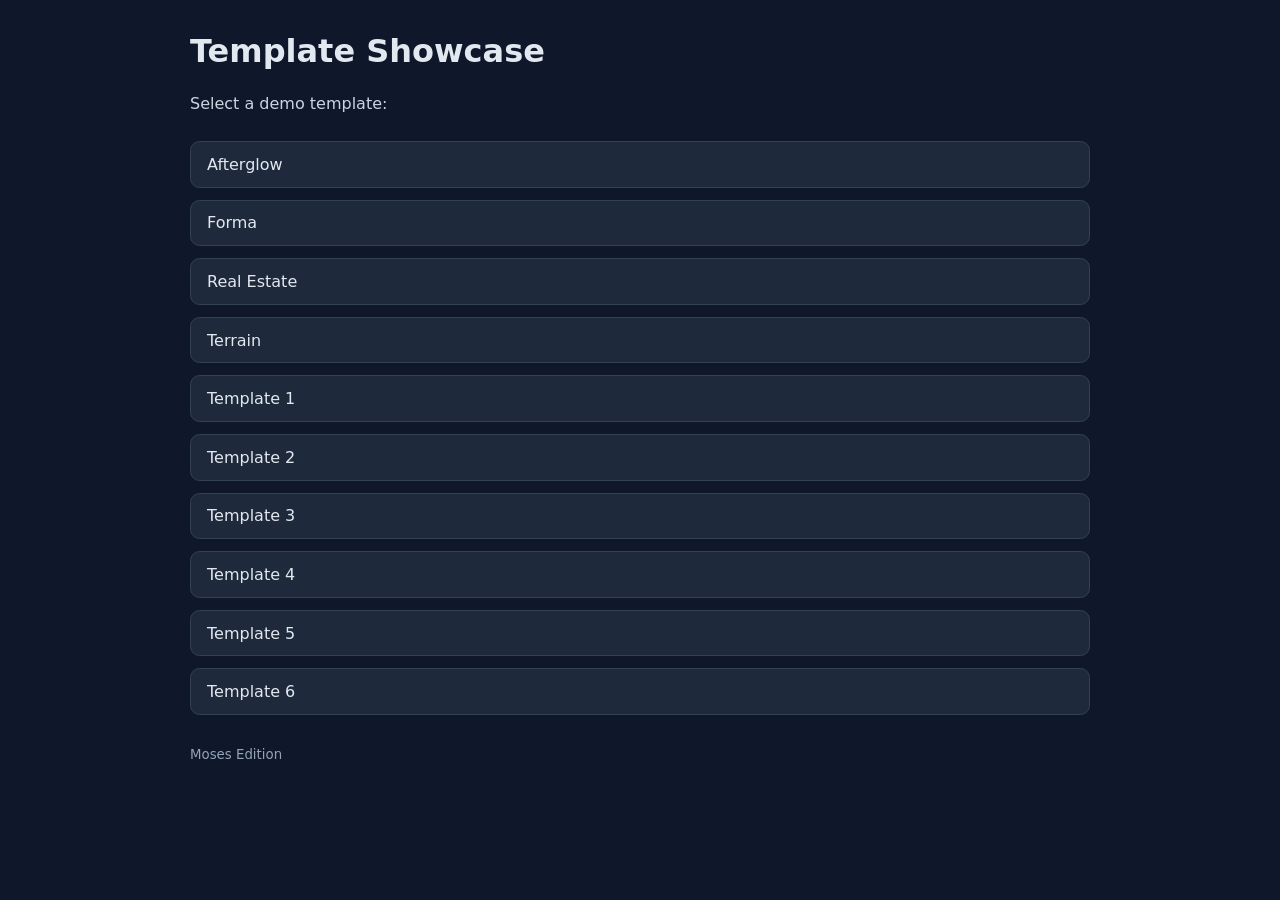
<file: index.html>
<!doctype html>
<html lang="en">

<head>
  <meta charset="utf-8" />
  <meta name="viewport" content="width=device-width, initial-scale=1" />
  <title>Websites Template Showcase</title>
  <style>
    :root {
      color-scheme: light dark;
      font-family: Inter, system-ui, -apple-system, Segoe UI, Roboto, sans-serif;
    }

    body {
      margin: 0;
      padding: 2rem 1rem 3rem;
      background: #0f172a;
      color: #e2e8f0;
    }

    main {
      max-width: 900px;
      margin: 0 auto;
    }

    h1 {
      margin-top: 0;
      font-size: 2rem;
    }

    p {
      line-height: 1.6;
      color: #cbd5e1;
    }

    ul {
      list-style: none;
      padding: 0;
      margin: 1.5rem 0 0;
      display: grid;
      gap: 0.75rem;
    }

    a {
      display: block;
      padding: 0.8rem 1rem;
      border-radius: 0.6rem;
      text-decoration: none;
      color: #e2e8f0;
      background: #1e293b;
      border: 1px solid #334155;
    }

    a:hover {
      background: #334155;
    }

    small {
      display: block;
      margin-top: 2rem;
      color: #94a3b8;
    }
  </style>
</head>

<body>
  <main>
    <h1>Template Showcase</h1>
    <p>Select a demo template:</p>
    <ul>
      <li><a href="afterglow/">Afterglow</a></li>
      <li><a href="forma/">Forma</a></li>
      <li><a href="real-estate/">Real Estate</a></li>
      <li><a href="terrain/">Terrain</a></li>
      <li><a href="claude-code/index.html">Template 1</a></li>
      <li><a href="claude-code/index2.html">Template 2</a></li>
      <li><a href="claude-code/index3.html">Template 3</a></li>
      <li><a href="claude-code/index4.html">Template 4</a></li>
      <li><a href="claude-code/index5.html">Template 5</a></li>
      <li><a href="claude-code/index6.html">Template 6</a></li>
    </ul>
    <small> Moses Edition</small>
    <!-- <small>Note: Forma uses a module script, so for local preview use a static server (for example: <code>npx serve .</code>). On GitHub Pages it works as a normal static site.</small> -->
  </main>
</body>

</html>
</file>
